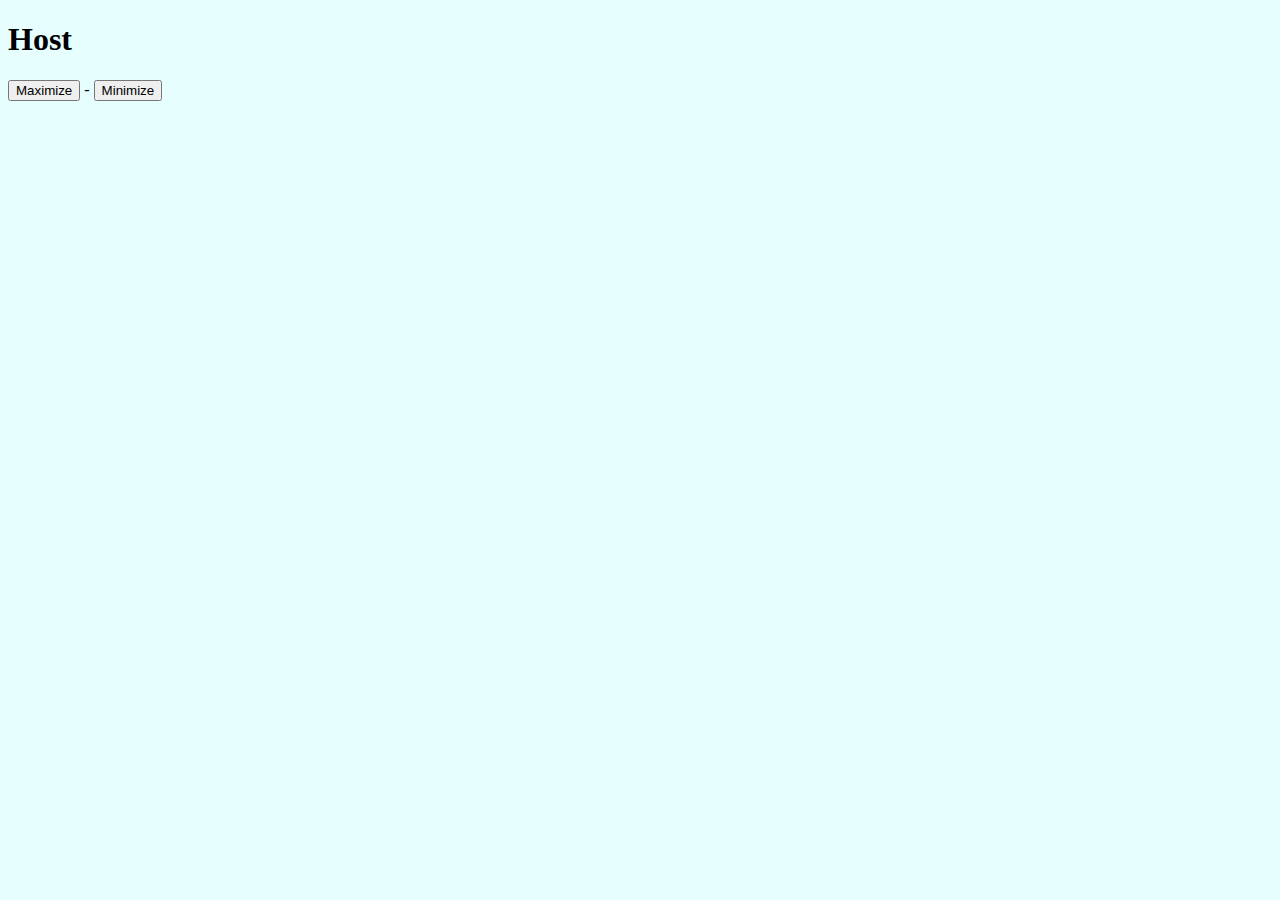
<file: host/index.html>
<!DOCTYPE html>
<html lang="en">
  <head>
    <meta charset="UTF-8" />
    <title>Teneo Web Chat 3.0 - Host page example</title>
    <meta name="viewport" content="width=device-width, height=device-height, initial-scale=1.0 user-scalable=no">

    <!-- Styles to properly resize the iframe when minimized/maximized -->
    <link href="twc-host-styles.css" type="text/css" rel="stylesheet">
  </head>
  <style>
    body {
      background: #e6fefe;
    }
  </style>
  
  <body>
    <!-- Page content goes here -->
    <h1>Host</h1>

    <!-- Example buttons to demonstrate how buttons on the host website can post messages to the iframe -->
    <p><button id="chat-btn-open">Maximize</button> - <button id="chat-btn-close">Minimize</button></p><br>

    <!-- Add URL to child page to frame src -->
    <iframe src="https://url/child/" id="twc-iframe"></iframe>

    <!-- Script that listens to message from the iFrame or sends messages to the iFrame -->
    <!-- Makes sure the iframe is properly maximzed/minimized when the user opens/closes the chat window -->
    <script src="twc-host-scripts.js"></script>
  </body>
</html>
</file>
<file: host/twc-host-styles.css>
#twc-iframe {
    height: 115px;
    width: 115px;
    border: none;
    position: fixed;
    bottom: 0px;
    right: 0px;
}

.twc-chat-window {
    width: 370px !important;
    height: calc(100% - 120px) !important;
    max-height: 590px;
    min-height: 250px;
    margin-right: 25px;
    margin-bottom: 25px;
    box-shadow: 0 2px 10px 0 rgba(0, 0, 0, 0.15) !important;
}

@media (max-width: 450px) {
    .twc-chat-window {
        width: 100% !important;
        height: 100% !important;;
        max-height: 100%;
        right: 0px;
        bottom: 0px;
        border-radius: 0px;
        margin: 0 !important;
    }
}
</file>
